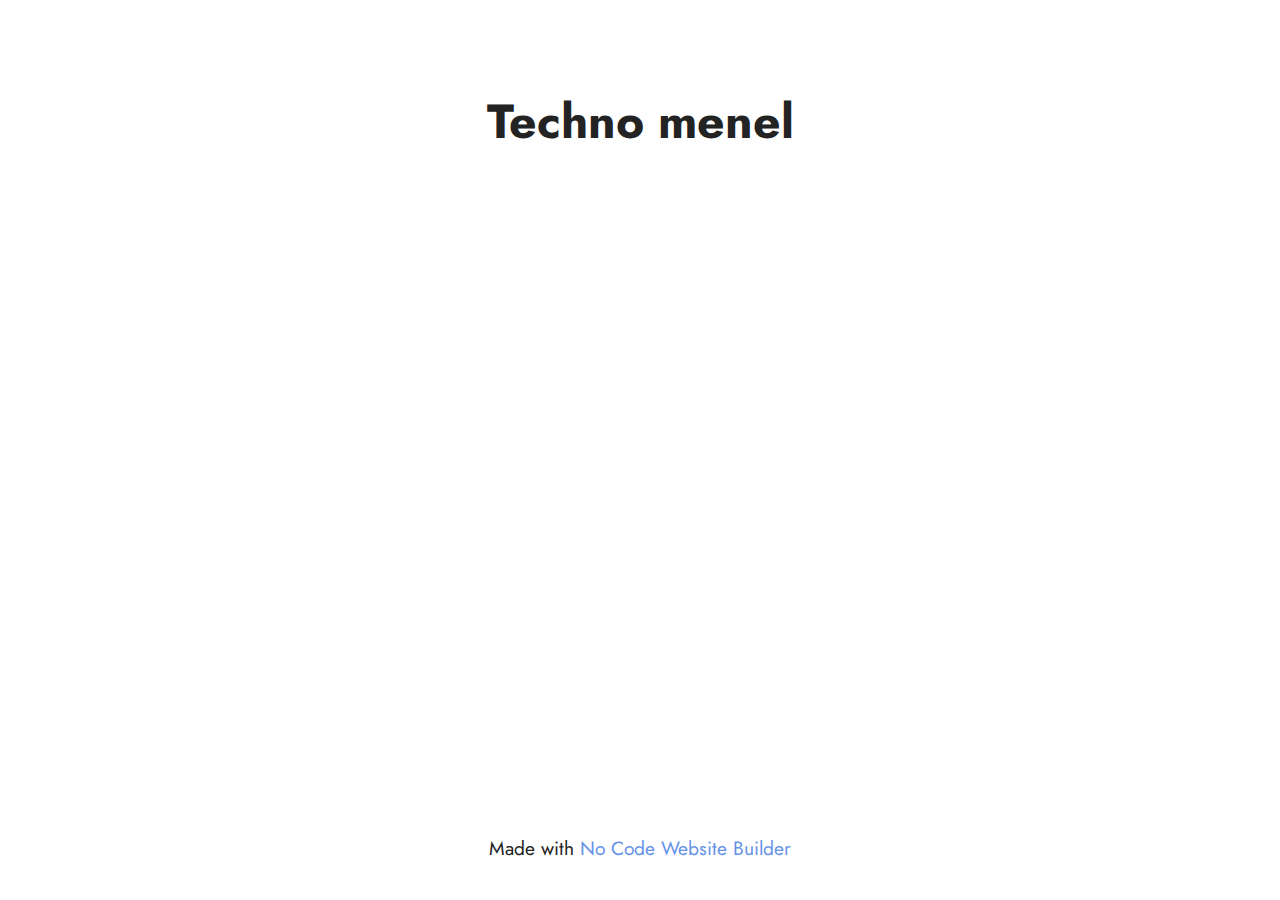
<file: index.html>
<!DOCTYPE html>
<html  >
<head>
  <!-- Site made with Mobirise Website Builder v5.7.12, https://mobirise.com -->
  <meta charset="UTF-8">
  <meta http-equiv="X-UA-Compatible" content="IE=edge">
  <meta name="generator" content="Mobirise v5.7.12, mobirise.com">
  <meta name="viewport" content="width=device-width, initial-scale=1, minimum-scale=1">
  <link rel="shortcut icon" href="assets/images/logo5.png" type="image/x-icon">
  <meta name="description" content="">
  
  
  <title>Home</title>
  <link rel="stylesheet" href="assets/bootstrap/css/bootstrap.min.css">
  <link rel="stylesheet" href="assets/bootstrap/css/bootstrap-grid.min.css">
  <link rel="stylesheet" href="assets/bootstrap/css/bootstrap-reboot.min.css">
  <link rel="stylesheet" href="assets/theme/css/style.css">
  <link rel="preload" href="https://fonts.googleapis.com/css?family=Jost:100,200,300,400,500,600,700,800,900,100i,200i,300i,400i,500i,600i,700i,800i,900i&display=swap" as="style" onload="this.onload=null;this.rel='stylesheet'">
  <noscript><link rel="stylesheet" href="https://fonts.googleapis.com/css?family=Jost:100,200,300,400,500,600,700,800,900,100i,200i,300i,400i,500i,600i,700i,800i,900i&display=swap"></noscript>
  <link rel="preload" as="style" href="assets/mobirise/css/mbr-additional.css"><link rel="stylesheet" href="assets/mobirise/css/mbr-additional.css" type="text/css">

  
  
  
</head>
<body>
  
  <section data-bs-version="5.1" class="video2 cid-tuD5Xks8jy" id="video2-m">
    
    
    
    <div class="container">
        <div class="mbr-section-head">
            <h4 class="mbr-section-title mbr-fonts-style mb-0 display-2">
                <strong>Techno menel</strong></h4>
            <h5 class="mbr-section-subtitle mbr-fonts-style mb-0 mt-2 display-7"></h5>
        </div>
        <div class="row justify-content-center mt-4">
            <div class="col-12 col-md-10 video-block">
                <div class="video-wrapper"><iframe class="mbr-embedded-video" src="https://www.youtube.com/embed/KSPxHniCtmw?rel=0&amp;amp;&amp;showinfo=0&amp;autoplay=0&amp;loop=1&amp;playlist=KSPxHniCtmw" width="1280" height="720" frameborder="0" allowfullscreen></iframe></div>
                <p class="mbr-text pt-2 mbr-fonts-style display-4"></p>
            </div>
        </div>
    </div>
</section><section class="display-7" style="padding: 0;align-items: center;justify-content: center;flex-wrap: wrap;    align-content: center;display: flex;position: relative;height: 4rem;"><a href="https://mobiri.se/2945266" style="flex: 1 1;height: 4rem;position: absolute;width: 100%;z-index: 1;"><img alt="" style="height: 4rem;" src="[data-uri]"></a><p style="margin: 0;text-align: center;" class="display-7">Made with &#8204;</p><a style="z-index:1" href="https://mobirise.com/builder/no-code-website-builder.html">No Code Website Builder</a></section><script src="assets/bootstrap/js/bootstrap.bundle.min.js"></script>  <script src="assets/smoothscroll/smooth-scroll.js"></script>  <script src="assets/ytplayer/index.js"></script>  <script src="assets/playervimeo/vimeo_player.js"></script>  <script src="assets/theme/js/script.js"></script>  
  
  
</body>
</html>
</file>
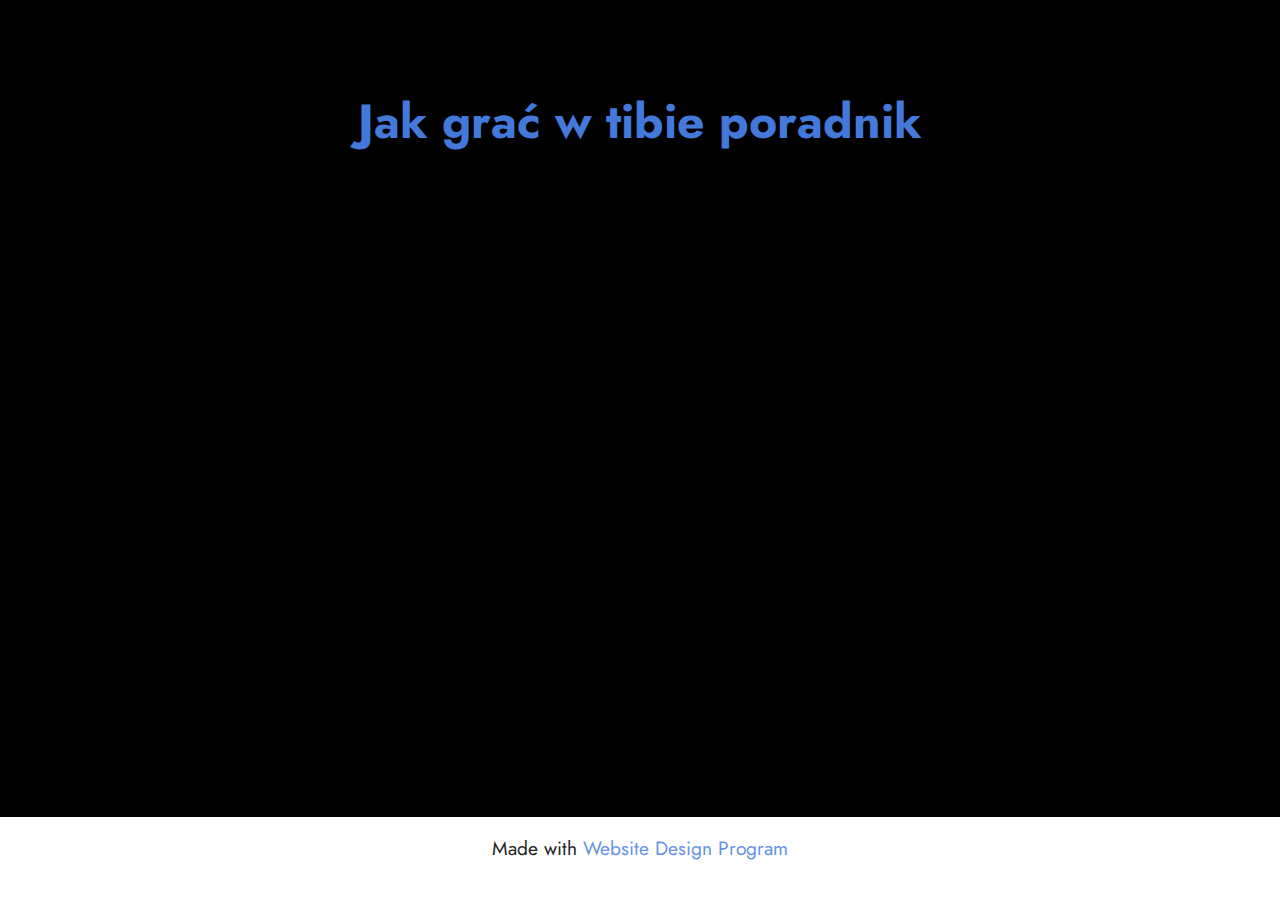
<file: page1.html>
<!DOCTYPE html>
<html  >
<head>
  <!-- Site made with Mobirise Website Builder v5.7.12, https://mobirise.com -->
  <meta charset="UTF-8">
  <meta http-equiv="X-UA-Compatible" content="IE=edge">
  <meta name="generator" content="Mobirise v5.7.12, mobirise.com">
  <meta name="viewport" content="width=device-width, initial-scale=1, minimum-scale=1">
  <link rel="shortcut icon" href="assets/images/logo5.png" type="image/x-icon">
  <meta name="description" content="">
  
  
  <title>Page 1</title>
  <link rel="stylesheet" href="assets/bootstrap/css/bootstrap.min.css">
  <link rel="stylesheet" href="assets/bootstrap/css/bootstrap-grid.min.css">
  <link rel="stylesheet" href="assets/bootstrap/css/bootstrap-reboot.min.css">
  <link rel="stylesheet" href="assets/theme/css/style.css">
  <link rel="preload" href="https://fonts.googleapis.com/css?family=Jost:100,200,300,400,500,600,700,800,900,100i,200i,300i,400i,500i,600i,700i,800i,900i&display=swap" as="style" onload="this.onload=null;this.rel='stylesheet'">
  <noscript><link rel="stylesheet" href="https://fonts.googleapis.com/css?family=Jost:100,200,300,400,500,600,700,800,900,100i,200i,300i,400i,500i,600i,700i,800i,900i&display=swap"></noscript>
  <link rel="preload" as="style" href="assets/mobirise/css/mbr-additional.css"><link rel="stylesheet" href="assets/mobirise/css/mbr-additional.css" type="text/css">

  
  
  
</head>
<body>
  
  <section data-bs-version="5.1" class="video2 cid-tuORPOGI7q" id="video2-n">
    
    
    
    <div class="container">
        <div class="mbr-section-head">
            <h4 class="mbr-section-title mbr-fonts-style mb-0 display-2">
                <strong>Jak grać w tibie poradnik</strong></h4>
            <h5 class="mbr-section-subtitle mbr-fonts-style mb-0 mt-2 display-7"></h5>
        </div>
        <div class="row justify-content-center mt-4">
            <div class="col-12 col-md-10 video-block">
                <div class="video-wrapper"><iframe class="mbr-embedded-video" src="https://www.youtube.com/embed/Jov73-OBUDk?rel=0&amp;amp;&amp;showinfo=0&amp;autoplay=0&amp;loop=1&amp;playlist=Jov73-OBUDk" width="1280" height="720" frameborder="0" allowfullscreen></iframe></div>
                <p class="mbr-text pt-2 mbr-fonts-style display-4"></p>
            </div>
        </div>
    </div>
</section><section class="display-7" style="padding: 0;align-items: center;justify-content: center;flex-wrap: wrap;    align-content: center;display: flex;position: relative;height: 4rem;"><a href="https://mobiri.se/2945266" style="flex: 1 1;height: 4rem;position: absolute;width: 100%;z-index: 1;"><img alt="" style="height: 4rem;" src="[data-uri]"></a><p style="margin: 0;text-align: center;" class="display-7">Made with &#8204;</p><a style="z-index:1" href="https://mobirise.com/builder/web-design-program.html">Website Design Program</a></section><script src="assets/bootstrap/js/bootstrap.bundle.min.js"></script>  <script src="assets/smoothscroll/smooth-scroll.js"></script>  <script src="assets/ytplayer/index.js"></script>  <script src="assets/playervimeo/vimeo_player.js"></script>  <script src="assets/theme/js/script.js"></script>  
  
  
</body>
</html>
</file>
<file: assets/theme/css/style.css>
@charset "UTF-8";
section {
  background-color: #ffffff;
}

body {
  font-style: normal;
  line-height: 1.5;
  font-weight: 400;
  color: #232323;
  position: relative;
}

button {
  background-color: transparent;
  border-color: transparent;
}

section,
.container,
.container-fluid {
  position: relative;
  word-wrap: break-word;
}

a.mbr-iconfont:hover {
  text-decoration: none;
}

.article .lead p,
.article .lead ul,
.article .lead ol,
.article .lead pre,
.article .lead blockquote {
  margin-bottom: 0;
}

a {
  font-style: normal;
  font-weight: 400;
  cursor: pointer;
}
a, a:hover {
  text-decoration: none;
}

.mbr-section-title {
  font-style: normal;
  line-height: 1.3;
}

.mbr-section-subtitle {
  line-height: 1.3;
}

.mbr-text {
  font-style: normal;
  line-height: 1.7;
}

h1,
h2,
h3,
h4,
h5,
h6,
.display-1,
.display-2,
.display-4,
.display-5,
.display-7,
span,
p,
a {
  line-height: 1;
  word-break: break-word;
  word-wrap: break-word;
  font-weight: 400;
}

b,
strong {
  font-weight: bold;
}

input:-webkit-autofill, input:-webkit-autofill:hover, input:-webkit-autofill:focus, input:-webkit-autofill:active {
  transition-delay: 9999s;
  -webkit-transition-property: background-color, color;
  transition-property: background-color, color;
}

textarea[type=hidden] {
  display: none;
}

section {
  background-position: 50% 50%;
  background-repeat: no-repeat;
  background-size: cover;
}
section .mbr-background-video,
section .mbr-background-video-preview {
  position: absolute;
  bottom: 0;
  left: 0;
  right: 0;
  top: 0;
}

.hidden {
  visibility: hidden;
}

.mbr-z-index20 {
  z-index: 20;
}

/*! Base colors */
.mbr-white {
  color: #ffffff;
}

.mbr-black {
  color: #111111;
}

.mbr-bg-white {
  background-color: #ffffff;
}

.mbr-bg-black {
  background-color: #000000;
}

/*! Text-aligns */
.align-left {
  text-align: left;
}

.align-center {
  text-align: center;
}

.align-right {
  text-align: right;
}

/*! Font-weight  */
.mbr-light {
  font-weight: 300;
}

.mbr-regular {
  font-weight: 400;
}

.mbr-semibold {
  font-weight: 500;
}

.mbr-bold {
  font-weight: 700;
}

/*! Media  */
.media-content {
  flex-basis: 100%;
}

.media-container-row {
  display: flex;
  flex-direction: row;
  flex-wrap: wrap;
  justify-content: center;
  align-content: center;
  align-items: start;
}
.media-container-row .media-size-item {
  width: 400px;
}

.media-container-column {
  display: flex;
  flex-direction: column;
  flex-wrap: wrap;
  justify-content: center;
  align-content: center;
  align-items: stretch;
}
.media-container-column > * {
  width: 100%;
}

@media (min-width: 992px) {
  .media-container-row {
    flex-wrap: nowrap;
  }
}
figure {
  margin-bottom: 0;
  overflow: hidden;
}

figure[mbr-media-size] {
  transition: width 0.1s;
}

img,
iframe {
  display: block;
  width: 100%;
}

.card {
  background-color: transparent;
  border: none;
}

.card-box {
  width: 100%;
}

.card-img {
  text-align: center;
  flex-shrink: 0;
  -webkit-flex-shrink: 0;
}

.media {
  max-width: 100%;
  margin: 0 auto;
}

.mbr-figure {
  align-self: center;
}

.media-container > div {
  max-width: 100%;
}

.mbr-figure img,
.card-img img {
  width: 100%;
}

@media (max-width: 991px) {
  .media-size-item {
    width: auto !important;
  }

  .media {
    width: auto;
  }

  .mbr-figure {
    width: 100% !important;
  }
}
/*! Buttons */
.mbr-section-btn {
  margin-left: -0.6rem;
  margin-right: -0.6rem;
  font-size: 0;
}

.btn {
  font-weight: 600;
  border-width: 1px;
  font-style: normal;
  margin: 0.6rem 0.6rem;
  white-space: normal;
  transition: all 0.2s ease-in-out;
  display: inline-flex;
  align-items: center;
  justify-content: center;
  word-break: break-word;
}

.btn-sm {
  font-weight: 600;
  letter-spacing: 0px;
  transition: all 0.3s ease-in-out;
}

.btn-md {
  font-weight: 600;
  letter-spacing: 0px;
  transition: all 0.3s ease-in-out;
}

.btn-lg {
  font-weight: 600;
  letter-spacing: 0px;
  transition: all 0.3s ease-in-out;
}

.btn-form {
  margin: 0;
}
.btn-form:hover {
  cursor: pointer;
}

nav .mbr-section-btn {
  margin-left: 0rem;
  margin-right: 0rem;
}

/*! Btn icon margin */
.btn .mbr-iconfont,
.btn.btn-sm .mbr-iconfont {
  order: 1;
  cursor: pointer;
  margin-left: 0.5rem;
  vertical-align: sub;
}

.btn.btn-md .mbr-iconfont,
.btn.btn-md .mbr-iconfont {
  margin-left: 0.8rem;
}

.mbr-regular {
  font-weight: 400;
}

.mbr-semibold {
  font-weight: 500;
}

.mbr-bold {
  font-weight: 700;
}

[type=submit] {
  -webkit-appearance: none;
}

/*! Full-screen */
.mbr-fullscreen .mbr-overlay {
  min-height: 100vh;
}

.mbr-fullscreen {
  display: flex;
  display: -moz-flex;
  display: -ms-flex;
  display: -o-flex;
  align-items: center;
  min-height: 100vh;
  padding-top: 3rem;
  padding-bottom: 3rem;
}

/*! Map */
.map {
  height: 25rem;
  position: relative;
}
.map iframe {
  width: 100%;
  height: 100%;
}

/*! Scroll to top arrow */
.mbr-arrow-up {
  bottom: 25px;
  right: 90px;
  position: fixed;
  text-align: right;
  z-index: 5000;
  color: #ffffff;
  font-size: 22px;
}

.mbr-arrow-up a {
  background: rgba(0, 0, 0, 0.2);
  border-radius: 50%;
  color: #fff;
  display: inline-block;
  height: 60px;
  width: 60px;
  border: 2px solid #fff;
  outline-style: none !important;
  position: relative;
  text-decoration: none;
  transition: all 0.3s ease-in-out;
  cursor: pointer;
  text-align: center;
}
.mbr-arrow-up a:hover {
  background-color: rgba(0, 0, 0, 0.4);
}
.mbr-arrow-up a i {
  line-height: 60px;
}

.mbr-arrow-up-icon {
  display: block;
  color: #fff;
}

.mbr-arrow-up-icon::before {
  content: "›";
  display: inline-block;
  font-family: serif;
  font-size: 22px;
  line-height: 1;
  font-style: normal;
  position: relative;
  top: 6px;
  left: -4px;
  transform: rotate(-90deg);
}

/*! Arrow Down */
.mbr-arrow {
  position: absolute;
  bottom: 45px;
  left: 50%;
  width: 60px;
  height: 60px;
  cursor: pointer;
  background-color: rgba(80, 80, 80, 0.5);
  border-radius: 50%;
  transform: translateX(-50%);
}
@media (max-width: 767px) {
  .mbr-arrow {
    display: none;
  }
}
.mbr-arrow > a {
  display: inline-block;
  text-decoration: none;
  outline-style: none;
  -webkit-animation: arrowdown 1.7s ease-in-out infinite;
          animation: arrowdown 1.7s ease-in-out infinite;
  color: #ffffff;
}
.mbr-arrow > a > i {
  position: absolute;
  top: -2px;
  left: 15px;
  font-size: 2rem;
}

#scrollToTop a i::before {
  content: "";
  position: absolute;
  display: block;
  border-bottom: 2.5px solid #fff;
  border-left: 2.5px solid #fff;
  width: 27.8%;
  height: 27.8%;
  left: 50%;
  top: 51%;
  transform: translateY(-30%) translateX(-50%) rotate(135deg);
}

@keyframes arrowdown {
  0% {
    transform: translateY(0px);
  }
  50% {
    transform: translateY(-5px);
  }
  100% {
    transform: translateY(0px);
  }
}
@-webkit-keyframes arrowdown {
  0% {
    transform: translateY(0px);
  }
  50% {
    transform: translateY(-5px);
  }
  100% {
    transform: translateY(0px);
  }
}
@media (max-width: 500px) {
  .mbr-arrow-up {
    left: 0;
    right: 0;
    text-align: center;
  }
}
/*Gradients animation*/
@keyframes gradient-animation {
  from {
    background-position: 0% 100%;
    -webkit-animation-timing-function: ease-in-out;
            animation-timing-function: ease-in-out;
  }
  to {
    background-position: 100% 0%;
    -webkit-animation-timing-function: ease-in-out;
            animation-timing-function: ease-in-out;
  }
}
@-webkit-keyframes gradient-animation {
  from {
    background-position: 0% 100%;
    -webkit-animation-timing-function: ease-in-out;
            animation-timing-function: ease-in-out;
  }
  to {
    background-position: 100% 0%;
    -webkit-animation-timing-function: ease-in-out;
            animation-timing-function: ease-in-out;
  }
}
.bg-gradient {
  background-size: 200% 200%;
  animation: gradient-animation 5s infinite alternate;
  -webkit-animation: gradient-animation 5s infinite alternate;
}

.menu .navbar-brand {
  display: -webkit-flex;
}
.menu .navbar-brand span {
  display: flex;
  display: -webkit-flex;
}
.menu .navbar-brand .navbar-caption-wrap {
  display: -webkit-flex;
}
.menu .navbar-brand .navbar-logo img {
  display: -webkit-flex;
  width: auto;
}
@media (min-width: 768px) and (max-width: 991px) {
  .menu .navbar-toggleable-sm .navbar-nav {
    display: -ms-flexbox;
  }
}
@media (max-width: 991px) {
  .menu .navbar-collapse {
    max-height: 93.5vh;
  }
  .menu .navbar-collapse.show {
    overflow: auto;
  }
}
@media (min-width: 992px) {
  .menu .navbar-nav.nav-dropdown {
    display: -webkit-flex;
  }
  .menu .navbar-toggleable-sm .navbar-collapse {
    display: -webkit-flex !important;
  }
  .menu .collapsed .navbar-collapse {
    max-height: 93.5vh;
  }
  .menu .collapsed .navbar-collapse.show {
    overflow: auto;
  }
}
@media (max-width: 767px) {
  .menu .navbar-collapse {
    max-height: 80vh;
  }
}

.nav-link .mbr-iconfont {
  margin-right: 0.5rem;
}

.navbar {
  display: -webkit-flex;
  -webkit-flex-wrap: wrap;
  -webkit-align-items: center;
  -webkit-justify-content: space-between;
}

.navbar-collapse {
  -webkit-flex-basis: 100%;
  -webkit-flex-grow: 1;
  -webkit-align-items: center;
}

.nav-dropdown .link {
  padding: 0.667em 1.667em !important;
  margin: 0 !important;
}

.nav {
  display: -webkit-flex;
  -webkit-flex-wrap: wrap;
}

.row {
  display: -webkit-flex;
  -webkit-flex-wrap: wrap;
}

.justify-content-center {
  -webkit-justify-content: center;
}

.form-inline {
  display: -webkit-flex;
}

.card-wrapper {
  -webkit-flex: 1;
}

.carousel-control {
  z-index: 10;
  display: -webkit-flex;
}

.carousel-controls {
  display: -webkit-flex;
}

.media {
  display: -webkit-flex;
}

.form-group:focus {
  outline: none;
}

.jq-selectbox__select {
  padding: 7px 0;
  position: relative;
}

.jq-selectbox__dropdown {
  overflow: hidden;
  border-radius: 10px;
  position: absolute;
  top: 100%;
  left: 0 !important;
  width: 100% !important;
}

.jq-selectbox__trigger-arrow {
  right: 0;
  transform: translateY(-50%);
}

.jq-selectbox li {
  padding: 1.07em 0.5em;
}

input[type=range] {
  padding-left: 0 !important;
  padding-right: 0 !important;
}

.modal-dialog,
.modal-content {
  height: 100%;
}

.modal-dialog .carousel-inner {
  height: calc(100vh - 1.75rem);
}
@media (max-width: 575px) {
  .modal-dialog .carousel-inner {
    height: calc(100vh - 1rem);
  }
}

.carousel-item {
  text-align: center;
}

.carousel-item img {
  margin: auto;
}

.navbar-toggler {
  align-self: flex-start;
  padding: 0.25rem 0.75rem;
  font-size: 1.25rem;
  line-height: 1;
  background: transparent;
  border: 1px solid transparent;
  border-radius: 0.25rem;
}

.navbar-toggler:focus,
.navbar-toggler:hover {
  text-decoration: none;
  box-shadow: none;
}

.navbar-toggler-icon {
  display: inline-block;
  width: 1.5em;
  height: 1.5em;
  vertical-align: middle;
  content: "";
  background: no-repeat center center;
  background-size: 100% 100%;
}

.navbar-toggler-left {
  position: absolute;
  left: 1rem;
}

.navbar-toggler-right {
  position: absolute;
  right: 1rem;
}

.card-img {
  width: auto;
}

.menu .navbar.collapsed:not(.beta-menu) {
  flex-direction: column;
}

.carousel-item.active,
.carousel-item-next,
.carousel-item-prev {
  display: flex;
}

.note-air-layout .dropup .dropdown-menu,
.note-air-layout .navbar-fixed-bottom .dropdown .dropdown-menu {
  bottom: initial !important;
}

html,
body {
  height: auto;
  min-height: 100vh;
}

.dropup .dropdown-toggle::after {
  display: none;
}

.form-asterisk {
  font-family: initial;
  position: absolute;
  top: -2px;
  font-weight: normal;
}

.form-control-label {
  position: relative;
  cursor: pointer;
  margin-bottom: 0.357em;
  padding: 0;
}

.alert {
  color: #ffffff;
  border-radius: 0;
  border: 0;
  font-size: 1.1rem;
  line-height: 1.5;
  margin-bottom: 1.875rem;
  padding: 1.25rem;
  position: relative;
  text-align: center;
}
.alert.alert-form::after {
  background-color: inherit;
  bottom: -7px;
  content: "";
  display: block;
  height: 14px;
  left: 50%;
  margin-left: -7px;
  position: absolute;
  transform: rotate(45deg);
  width: 14px;
}

.form-control {
  background-color: #ffffff;
  background-clip: border-box;
  color: #232323;
  line-height: 1rem !important;
  height: auto;
  padding: 0.6rem 1.2rem;
  transition: border-color 0.25s ease 0s;
  border: 1px solid transparent !important;
  border-radius: 4px;
  box-shadow: rgba(0, 0, 0, 0.07) 0px 1px 1px 0px, rgba(0, 0, 0, 0.07) 0px 1px 3px 0px, rgba(0, 0, 0, 0.03) 0px 0px 0px 1px;
}
.form-active .form-control:invalid {
  border-color: red;
}

form .row {
  margin-left: -0.6rem;
  margin-right: -0.6rem;
}
form .row [class*=col] {
  padding-left: 0.6rem;
  padding-right: 0.6rem;
}

form .mbr-section-btn {
  margin: 0;
  padding-left: 0.6rem;
  padding-right: 0.6rem;
}

form .btn {
  display: flex;
  padding: 0.6rem 1.2rem;
  margin: 0;
}

form .form-check-input {
  margin-top: 0.5;
}

textarea.form-control {
  line-height: 1.5rem !important;
}

.form-group {
  margin-bottom: 1.2rem;
}

.form-control,
form .btn {
  min-height: 48px;
}

.gdpr-block label span.textGDPR input[name=gdpr] {
  top: 7px;
}

.form-control:focus {
  box-shadow: none;
}

:focus {
  outline: none;
}

.mbr-overlay {
  background-color: #000;
  bottom: 0;
  left: 0;
  opacity: 0.5;
  position: absolute;
  right: 0;
  top: 0;
  z-index: 0;
  pointer-events: none;
}

blockquote {
  font-style: italic;
  padding: 3rem;
  font-size: 1.09rem;
  position: relative;
  border-left: 3px solid;
}

ul,
ol,
pre,
blockquote {
  margin-bottom: 2.3125rem;
}

.mt-4 {
  margin-top: 2rem !important;
}

.mb-4 {
  margin-bottom: 2rem !important;
}

@media (min-width: 992px) {
  .container {
    padding-left: 16px;
    padding-right: 16px;
  }

  .row {
    margin-left: -16px;
    margin-right: -16px;
  }
  .row > [class*=col] {
    padding-left: 16px;
    padding-right: 16px;
  }
}
@media (min-width: 768px) {
  .container-fluid {
    padding-left: 32px;
    padding-right: 32px;
  }
}
@media (min-width: 768px) and (max-width: 991px) {
  .mbr-container {
    padding-left: 32px;
    padding-right: 32px;
  }
}
@media (max-width: 767px) {
  .mbr-container {
    padding-left: 16px;
    padding-right: 16px;
  }
}
.card-wrapper,
.item-wrapper {
  overflow: hidden;
}

.app-video-wrapper > img {
  opacity: 1;
}

.item {
  position: relative;
}

.dropdown-menu .dropdown-menu {
  left: 100%;
}

.dropdown-item + .dropdown-menu {
  display: none;
}

.dropdown-item:hover + .dropdown-menu,
.dropdown-menu:hover {
  display: block;
}

@media (min-aspect-ratio: 16/9) {
  .mbr-video-foreground {
    height: 300% !important;
    top: -100% !important;
  }
}
@media (max-aspect-ratio: 16/9) {
  .mbr-video-foreground {
    width: 300% !important;
    left: -100% !important;
  }
}.engine {
	position: absolute;
	text-indent: -2400px;
	text-align: center;
	padding: 0;
	top: 0;
	left: -2400px;
}
</file>
<file: assets/mobirise/css/mbr-additional.css>
body {
  font-family: Jost;
}
.display-1 {
  font-family: 'Jost', sans-serif;
  font-size: 4.6rem;
  line-height: 1.1;
}
.display-1 > .mbr-iconfont {
  font-size: 5.75rem;
}
.display-2 {
  font-family: 'Jost', sans-serif;
  font-size: 3rem;
  line-height: 1.1;
}
.display-2 > .mbr-iconfont {
  font-size: 3.75rem;
}
.display-4 {
  font-family: 'Jost', sans-serif;
  font-size: 1.1rem;
  line-height: 1.5;
}
.display-4 > .mbr-iconfont {
  font-size: 1.375rem;
}
.display-5 {
  font-family: 'Jost', sans-serif;
  font-size: 2.2rem;
  line-height: 1.5;
}
.display-5 > .mbr-iconfont {
  font-size: 2.75rem;
}
.display-7 {
  font-family: 'Jost', sans-serif;
  font-size: 1.2rem;
  line-height: 1.5;
}
.display-7 > .mbr-iconfont {
  font-size: 1.5rem;
}
/* ---- Fluid typography for mobile devices ---- */
/* 1.4 - font scale ratio ( bootstrap == 1.42857 ) */
/* 100vw - current viewport width */
/* (48 - 20)  48 == 48rem == 768px, 20 == 20rem == 320px(minimal supported viewport) */
/* 0.65 - min scale variable, may vary */
@media (max-width: 992px) {
  .display-1 {
    font-size: 3.68rem;
  }
}
@media (max-width: 768px) {
  .display-1 {
    font-size: 3.22rem;
    font-size: calc( 2.26rem + (4.6 - 2.26) * ((100vw - 20rem) / (48 - 20)));
    line-height: calc( 1.1 * (2.26rem + (4.6 - 2.26) * ((100vw - 20rem) / (48 - 20))));
  }
  .display-2 {
    font-size: 2.4rem;
    font-size: calc( 1.7rem + (3 - 1.7) * ((100vw - 20rem) / (48 - 20)));
    line-height: calc( 1.3 * (1.7rem + (3 - 1.7) * ((100vw - 20rem) / (48 - 20))));
  }
  .display-4 {
    font-size: 0.88rem;
    font-size: calc( 1.0350000000000001rem + (1.1 - 1.0350000000000001) * ((100vw - 20rem) / (48 - 20)));
    line-height: calc( 1.4 * (1.0350000000000001rem + (1.1 - 1.0350000000000001) * ((100vw - 20rem) / (48 - 20))));
  }
  .display-5 {
    font-size: 1.76rem;
    font-size: calc( 1.42rem + (2.2 - 1.42) * ((100vw - 20rem) / (48 - 20)));
    line-height: calc( 1.4 * (1.42rem + (2.2 - 1.42) * ((100vw - 20rem) / (48 - 20))));
  }
  .display-7 {
    font-size: 0.96rem;
    font-size: calc( 1.07rem + (1.2 - 1.07) * ((100vw - 20rem) / (48 - 20)));
    line-height: calc( 1.4 * (1.07rem + (1.2 - 1.07) * ((100vw - 20rem) / (48 - 20))));
  }
}
/* Buttons */
.btn {
  padding: 0.6rem 1.2rem;
  border-radius: 4px;
}
.btn-sm {
  padding: 0.6rem 1.2rem;
  border-radius: 4px;
}
.btn-md {
  padding: 0.6rem 1.2rem;
  border-radius: 4px;
}
.btn-lg {
  padding: 1rem 2.6rem;
  border-radius: 4px;
}
.bg-primary {
  background-color: #6592e6 !important;
}
.bg-success {
  background-color: #40b0bf !important;
}
.bg-info {
  background-color: #47b5ed !important;
}
.bg-warning {
  background-color: #ffe161 !important;
}
.bg-danger {
  background-color: #ff9966 !important;
}
.btn-primary,
.btn-primary:active {
  background-color: #6592e6 !important;
  border-color: #6592e6 !important;
  color: #ffffff !important;
  box-shadow: 0 2px 2px 0 rgba(0, 0, 0, 0.2);
}
.btn-primary:hover,
.btn-primary:focus,
.btn-primary.focus,
.btn-primary.active {
  color: #ffffff !important;
  background-color: #2260d2 !important;
  border-color: #2260d2 !important;
  box-shadow: 0 2px 5px 0 rgba(0, 0, 0, 0.2);
}
.btn-primary.disabled,
.btn-primary:disabled {
  color: #ffffff !important;
  background-color: #2260d2 !important;
  border-color: #2260d2 !important;
}
.btn-secondary,
.btn-secondary:active {
  background-color: #e43f3f !important;
  border-color: #e43f3f !important;
  color: #ffffff !important;
  box-shadow: 0 2px 2px 0 rgba(0, 0, 0, 0.2);
}
.btn-secondary:hover,
.btn-secondary:focus,
.btn-secondary.focus,
.btn-secondary.active {
  color: #ffffff !important;
  background-color: #b31919 !important;
  border-color: #b31919 !important;
  box-shadow: 0 2px 5px 0 rgba(0, 0, 0, 0.2);
}
.btn-secondary.disabled,
.btn-secondary:disabled {
  color: #ffffff !important;
  background-color: #b31919 !important;
  border-color: #b31919 !important;
}
.btn-info,
.btn-info:active {
  background-color: #47b5ed !important;
  border-color: #47b5ed !important;
  color: #ffffff !important;
  box-shadow: 0 2px 2px 0 rgba(0, 0, 0, 0.2);
}
.btn-info:hover,
.btn-info:focus,
.btn-info.focus,
.btn-info.active {
  color: #ffffff !important;
  background-color: #148cca !important;
  border-color: #148cca !important;
  box-shadow: 0 2px 5px 0 rgba(0, 0, 0, 0.2);
}
.btn-info.disabled,
.btn-info:disabled {
  color: #ffffff !important;
  background-color: #148cca !important;
  border-color: #148cca !important;
}
.btn-success,
.btn-success:active {
  background-color: #40b0bf !important;
  border-color: #40b0bf !important;
  color: #ffffff !important;
  box-shadow: 0 2px 2px 0 rgba(0, 0, 0, 0.2);
}
.btn-success:hover,
.btn-success:focus,
.btn-success.focus,
.btn-success.active {
  color: #ffffff !important;
  background-color: #2a747e !important;
  border-color: #2a747e !important;
  box-shadow: 0 2px 5px 0 rgba(0, 0, 0, 0.2);
}
.btn-success.disabled,
.btn-success:disabled {
  color: #ffffff !important;
  background-color: #2a747e !important;
  border-color: #2a747e !important;
}
.btn-warning,
.btn-warning:active {
  background-color: #ffe161 !important;
  border-color: #ffe161 !important;
  color: #614f00 !important;
  box-shadow: 0 2px 2px 0 rgba(0, 0, 0, 0.2);
}
.btn-warning:hover,
.btn-warning:focus,
.btn-warning.focus,
.btn-warning.active {
  color: #0a0800 !important;
  background-color: #ffd10a !important;
  border-color: #ffd10a !important;
  box-shadow: 0 2px 5px 0 rgba(0, 0, 0, 0.2);
}
.btn-warning.disabled,
.btn-warning:disabled {
  color: #614f00 !important;
  background-color: #ffd10a !important;
  border-color: #ffd10a !important;
}
.btn-danger,
.btn-danger:active {
  background-color: #ff9966 !important;
  border-color: #ff9966 !important;
  color: #ffffff !important;
  box-shadow: 0 2px 2px 0 rgba(0, 0, 0, 0.2);
}
.btn-danger:hover,
.btn-danger:focus,
.btn-danger.focus,
.btn-danger.active {
  color: #ffffff !important;
  background-color: #ff5f0f !important;
  border-color: #ff5f0f !important;
  box-shadow: 0 2px 5px 0 rgba(0, 0, 0, 0.2);
}
.btn-danger.disabled,
.btn-danger:disabled {
  color: #ffffff !important;
  background-color: #ff5f0f !important;
  border-color: #ff5f0f !important;
}
.btn-white,
.btn-white:active {
  background-color: #fafafa !important;
  border-color: #fafafa !important;
  color: #7a7a7a !important;
  box-shadow: 0 2px 2px 0 rgba(0, 0, 0, 0.2);
}
.btn-white:hover,
.btn-white:focus,
.btn-white.focus,
.btn-white.active {
  color: #4f4f4f !important;
  background-color: #cfcfcf !important;
  border-color: #cfcfcf !important;
  box-shadow: 0 2px 5px 0 rgba(0, 0, 0, 0.2);
}
.btn-white.disabled,
.btn-white:disabled {
  color: #7a7a7a !important;
  background-color: #cfcfcf !important;
  border-color: #cfcfcf !important;
}
.btn-black,
.btn-black:active {
  background-color: #232323 !important;
  border-color: #232323 !important;
  color: #ffffff !important;
  box-shadow: 0 2px 2px 0 rgba(0, 0, 0, 0.2);
}
.btn-black:hover,
.btn-black:focus,
.btn-black.focus,
.btn-black.active {
  color: #ffffff !important;
  background-color: #000000 !important;
  border-color: #000000 !important;
  box-shadow: 0 2px 5px 0 rgba(0, 0, 0, 0.2);
}
.btn-black.disabled,
.btn-black:disabled {
  color: #ffffff !important;
  background-color: #000000 !important;
  border-color: #000000 !important;
}
.btn-primary-outline,
.btn-primary-outline:active {
  background-color: transparent !important;
  border-color: transparent;
  color: #6592e6;
}
.btn-primary-outline:hover,
.btn-primary-outline:focus,
.btn-primary-outline.focus,
.btn-primary-outline.active {
  color: #2260d2 !important;
  background-color: transparent!important;
  border-color: transparent!important;
  box-shadow: none!important;
}
.btn-primary-outline.disabled,
.btn-primary-outline:disabled {
  color: #ffffff !important;
  background-color: #6592e6 !important;
  border-color: #6592e6 !important;
}
.btn-secondary-outline,
.btn-secondary-outline:active {
  background-color: transparent !important;
  border-color: transparent;
  color: #e43f3f;
}
.btn-secondary-outline:hover,
.btn-secondary-outline:focus,
.btn-secondary-outline.focus,
.btn-secondary-outline.active {
  color: #b31919 !important;
  background-color: transparent!important;
  border-color: transparent!important;
  box-shadow: none!important;
}
.btn-secondary-outline.disabled,
.btn-secondary-outline:disabled {
  color: #ffffff !important;
  background-color: #e43f3f !important;
  border-color: #e43f3f !important;
}
.btn-info-outline,
.btn-info-outline:active {
  background-color: transparent !important;
  border-color: transparent;
  color: #47b5ed;
}
.btn-info-outline:hover,
.btn-info-outline:focus,
.btn-info-outline.focus,
.btn-info-outline.active {
  color: #148cca !important;
  background-color: transparent!important;
  border-color: transparent!important;
  box-shadow: none!important;
}
.btn-info-outline.disabled,
.btn-info-outline:disabled {
  color: #ffffff !important;
  background-color: #47b5ed !important;
  border-color: #47b5ed !important;
}
.btn-success-outline,
.btn-success-outline:active {
  background-color: transparent !important;
  border-color: transparent;
  color: #40b0bf;
}
.btn-success-outline:hover,
.btn-success-outline:focus,
.btn-success-outline.focus,
.btn-success-outline.active {
  color: #2a747e !important;
  background-color: transparent!important;
  border-color: transparent!important;
  box-shadow: none!important;
}
.btn-success-outline.disabled,
.btn-success-outline:disabled {
  color: #ffffff !important;
  background-color: #40b0bf !important;
  border-color: #40b0bf !important;
}
.btn-warning-outline,
.btn-warning-outline:active {
  background-color: transparent !important;
  border-color: transparent;
  color: #ffe161;
}
.btn-warning-outline:hover,
.btn-warning-outline:focus,
.btn-warning-outline.focus,
.btn-warning-outline.active {
  color: #ffd10a !important;
  background-color: transparent!important;
  border-color: transparent!important;
  box-shadow: none!important;
}
.btn-warning-outline.disabled,
.btn-warning-outline:disabled {
  color: #614f00 !important;
  background-color: #ffe161 !important;
  border-color: #ffe161 !important;
}
.btn-danger-outline,
.btn-danger-outline:active {
  background-color: transparent !important;
  border-color: transparent;
  color: #ff9966;
}
.btn-danger-outline:hover,
.btn-danger-outline:focus,
.btn-danger-outline.focus,
.btn-danger-outline.active {
  color: #ff5f0f !important;
  background-color: transparent!important;
  border-color: transparent!important;
  box-shadow: none!important;
}
.btn-danger-outline.disabled,
.btn-danger-outline:disabled {
  color: #ffffff !important;
  background-color: #ff9966 !important;
  border-color: #ff9966 !important;
}
.btn-black-outline,
.btn-black-outline:active {
  background-color: transparent !important;
  border-color: transparent;
  color: #232323;
}
.btn-black-outline:hover,
.btn-black-outline:focus,
.btn-black-outline.focus,
.btn-black-outline.active {
  color: #000000 !important;
  background-color: transparent!important;
  border-color: transparent!important;
  box-shadow: none!important;
}
.btn-black-outline.disabled,
.btn-black-outline:disabled {
  color: #ffffff !important;
  background-color: #232323 !important;
  border-color: #232323 !important;
}
.btn-white-outline,
.btn-white-outline:active {
  background-color: transparent !important;
  border-color: transparent;
  color: #fafafa;
}
.btn-white-outline:hover,
.btn-white-outline:focus,
.btn-white-outline.focus,
.btn-white-outline.active {
  color: #cfcfcf !important;
  background-color: transparent!important;
  border-color: transparent!important;
  box-shadow: none!important;
}
.btn-white-outline.disabled,
.btn-white-outline:disabled {
  color: #7a7a7a !important;
  background-color: #fafafa !important;
  border-color: #fafafa !important;
}
.text-primary {
  color: #6592e6 !important;
}
.text-secondary {
  color: #e43f3f !important;
}
.text-success {
  color: #40b0bf !important;
}
.text-info {
  color: #47b5ed !important;
}
.text-warning {
  color: #ffe161 !important;
}
.text-danger {
  color: #ff9966 !important;
}
.text-white {
  color: #fafafa !important;
}
.text-black {
  color: #232323 !important;
}
a.text-primary:hover,
a.text-primary:focus,
a.text-primary.active {
  color: #205ac5 !important;
}
a.text-secondary:hover,
a.text-secondary:focus,
a.text-secondary.active {
  color: #a61717 !important;
}
a.text-success:hover,
a.text-success:focus,
a.text-success.active {
  color: #266a73 !important;
}
a.text-info:hover,
a.text-info:focus,
a.text-info.active {
  color: #1283bc !important;
}
a.text-warning:hover,
a.text-warning:focus,
a.text-warning.active {
  color: #facb00 !important;
}
a.text-danger:hover,
a.text-danger:focus,
a.text-danger.active {
  color: #ff5500 !important;
}
a.text-white:hover,
a.text-white:focus,
a.text-white.active {
  color: #c7c7c7 !important;
}
a.text-black:hover,
a.text-black:focus,
a.text-black.active {
  color: #000000 !important;
}
a[class*="text-"]:not(.nav-link):not(.dropdown-item):not([role]):not(.navbar-caption) {
  position: relative;
  background-image: transparent;
  background-size: 10000px 2px;
  background-repeat: no-repeat;
  background-position: 0px 1.2em;
  background-position: -10000px 1.2em;
}
a[class*="text-"]:not(.nav-link):not(.dropdown-item):not([role]):not(.navbar-caption):hover {
  transition: background-position 2s ease-in-out;
  background-image: linear-gradient(currentColor 50%, currentColor 50%);
  background-position: 0px 1.2em;
}
.nav-tabs .nav-link.active {
  color: #6592e6;
}
.nav-tabs .nav-link:not(.active) {
  color: #232323;
}
.alert-success {
  background-color: #70c770;
}
.alert-info {
  background-color: #47b5ed;
}
.alert-warning {
  background-color: #ffe161;
}
.alert-danger {
  background-color: #ff9966;
}
.mbr-gallery-filter li.active .btn {
  background-color: #6592e6;
  border-color: #6592e6;
  color: #ffffff;
}
.mbr-gallery-filter li.active .btn:focus {
  box-shadow: none;
}
a,
a:hover {
  color: #6592e6;
}
.mbr-plan-header.bg-primary .mbr-plan-subtitle,
.mbr-plan-header.bg-primary .mbr-plan-price-desc {
  color: #ffffff;
}
.mbr-plan-header.bg-success .mbr-plan-subtitle,
.mbr-plan-header.bg-success .mbr-plan-price-desc {
  color: #a0d8df;
}
.mbr-plan-header.bg-info .mbr-plan-subtitle,
.mbr-plan-header.bg-info .mbr-plan-price-desc {
  color: #ffffff;
}
.mbr-plan-header.bg-warning .mbr-plan-subtitle,
.mbr-plan-header.bg-warning .mbr-plan-price-desc {
  color: #ffffff;
}
.mbr-plan-header.bg-danger .mbr-plan-subtitle,
.mbr-plan-header.bg-danger .mbr-plan-price-desc {
  color: #ffffff;
}
/* Scroll to top button*/
.scrollToTop_wraper {
  display: none;
}
.form-control {
  font-family: 'Jost', sans-serif;
  font-size: 1.1rem;
  line-height: 1.5;
  font-weight: 400;
}
.form-control > .mbr-iconfont {
  font-size: 1.375rem;
}
.form-control:hover,
.form-control:focus {
  box-shadow: rgba(0, 0, 0, 0.07) 0px 1px 1px 0px, rgba(0, 0, 0, 0.07) 0px 1px 3px 0px, rgba(0, 0, 0, 0.03) 0px 0px 0px 1px;
  border-color: #6592e6 !important;
}
.form-control:-webkit-input-placeholder {
  font-family: 'Jost', sans-serif;
  font-size: 1.1rem;
  line-height: 1.5;
  font-weight: 400;
}
.form-control:-webkit-input-placeholder > .mbr-iconfont {
  font-size: 1.375rem;
}
blockquote {
  border-color: #6592e6;
}
/* Forms */
.jq-selectbox li:hover,
.jq-selectbox li.selected {
  background-color: #6592e6;
  color: #ffffff;
}
.jq-number__spin {
  transition: 0.25s ease;
}
.jq-number__spin:hover {
  border-color: #6592e6;
}
.jq-selectbox .jq-selectbox__trigger-arrow,
.jq-number__spin.minus:after,
.jq-number__spin.plus:after {
  transition: 0.4s;
  border-top-color: #353535;
  border-bottom-color: #353535;
}
.jq-selectbox:hover .jq-selectbox__trigger-arrow,
.jq-number__spin.minus:hover:after,
.jq-number__spin.plus:hover:after {
  border-top-color: #6592e6;
  border-bottom-color: #6592e6;
}
.xdsoft_datetimepicker .xdsoft_calendar td.xdsoft_default,
.xdsoft_datetimepicker .xdsoft_calendar td.xdsoft_current,
.xdsoft_datetimepicker .xdsoft_timepicker .xdsoft_time_box > div > div.xdsoft_current {
  color: #ffffff !important;
  background-color: #6592e6 !important;
  box-shadow: none !important;
}
.xdsoft_datetimepicker .xdsoft_calendar td:hover,
.xdsoft_datetimepicker .xdsoft_timepicker .xdsoft_time_box > div > div:hover {
  color: #ffffff !important;
  background: #e43f3f !important;
  box-shadow: none !important;
}
.lazy-bg {
  background-image: none !important;
}
.lazy-placeholder:not(section),
.lazy-none {
  display: block;
  position: relative;
  padding-bottom: 56.25%;
  width: 100%;
  height: auto;
}
iframe.lazy-placeholder,
.lazy-placeholder:after {
  content: '';
  position: absolute;
  width: 200px;
  height: 200px;
  background: transparent no-repeat center;
  background-size: contain;
  top: 50%;
  left: 50%;
  transform: translateX(-50%) translateY(-50%);
  background-image: url("data:image/svg+xml;charset=UTF-8,%3csvg width='32' height='32' viewBox='0 0 64 64' xmlns='http://www.w3.org/2000/svg' stroke='%236592e6' %3e%3cg fill='none' fill-rule='evenodd'%3e%3cg transform='translate(16 16)' stroke-width='2'%3e%3ccircle stroke-opacity='.5' cx='16' cy='16' r='16'/%3e%3cpath d='M32 16c0-9.94-8.06-16-16-16'%3e%3canimateTransform attributeName='transform' type='rotate' from='0 16 16' to='360 16 16' dur='1s' repeatCount='indefinite'/%3e%3c/path%3e%3c/g%3e%3c/g%3e%3c/svg%3e");
}
section.lazy-placeholder:after {
  opacity: 0.5;
}
body {
  overflow-x: hidden;
}
a {
  transition: color 0.6s;
}
.cid-tuD5Xks8jy {
  padding-top: 6rem;
  padding-bottom: 6rem;
  background-color: #ffffff;
}
.cid-tuD5Xks8jy .mbr-fallback-image.disabled {
  display: none;
}
.cid-tuD5Xks8jy .mbr-fallback-image {
  display: block;
  background-size: cover;
  background-position: center center;
  width: 100%;
  height: 100%;
  position: absolute;
  top: 0;
}
.cid-tuD5Xks8jy .video-wrapper iframe {
  width: 100%;
}
.cid-tuD5Xks8jy .mbr-section-title,
.cid-tuD5Xks8jy .mbr-section-subtitle,
.cid-tuD5Xks8jy .mbr-text {
  text-align: center;
}
.cid-tuORPOGI7q {
  padding-top: 6rem;
  padding-bottom: 6rem;
  background-color: #000000;
}
.cid-tuORPOGI7q .mbr-fallback-image.disabled {
  display: none;
}
.cid-tuORPOGI7q .mbr-fallback-image {
  display: block;
  background-size: cover;
  background-position: center center;
  width: 100%;
  height: 100%;
  position: absolute;
  top: 0;
}
.cid-tuORPOGI7q .video-wrapper iframe {
  width: 100%;
}
.cid-tuORPOGI7q .mbr-section-title,
.cid-tuORPOGI7q .mbr-section-subtitle,
.cid-tuORPOGI7q .mbr-text {
  text-align: center;
}
.cid-tuORPOGI7q .mbr-section-title {
  color: #4479d9;
}
</file>
